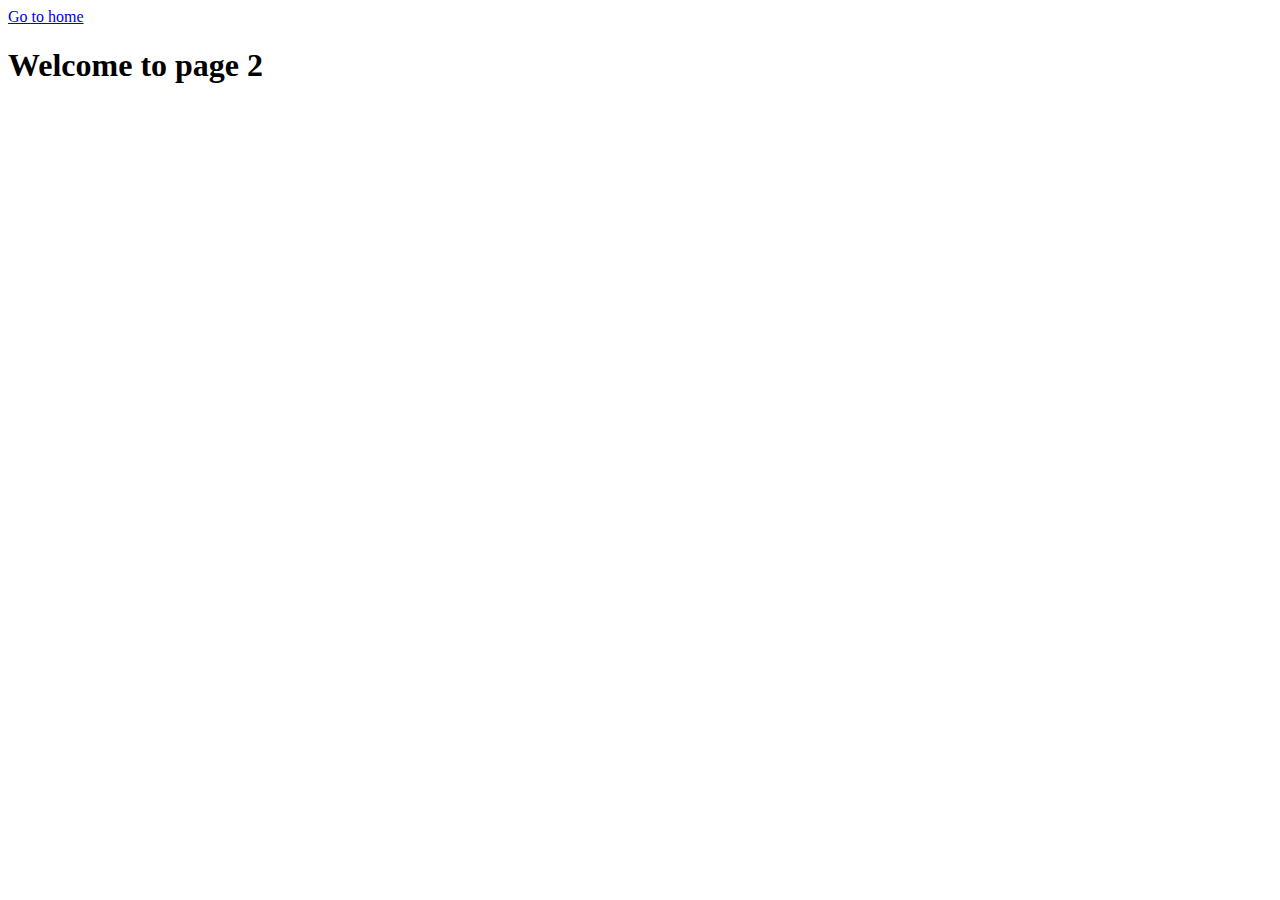
<file: page-2.html>
<!DOCTYPE html>
<html lang="en">
  <head>
    <meta charset="UTF-8" />
    <meta http-equiv="X-UA-Compatible" content="IE=edge" />
    <meta name="viewport" content="width=device-width, initial-scale=1.0" />
    <title>Page 2</title>
  </head>
  <body>
    <section>
      <a href="./index.html">Go to home</a>
      <h1>Welcome to page 2</h1>
    </section>
  </body>
</html>
</file>
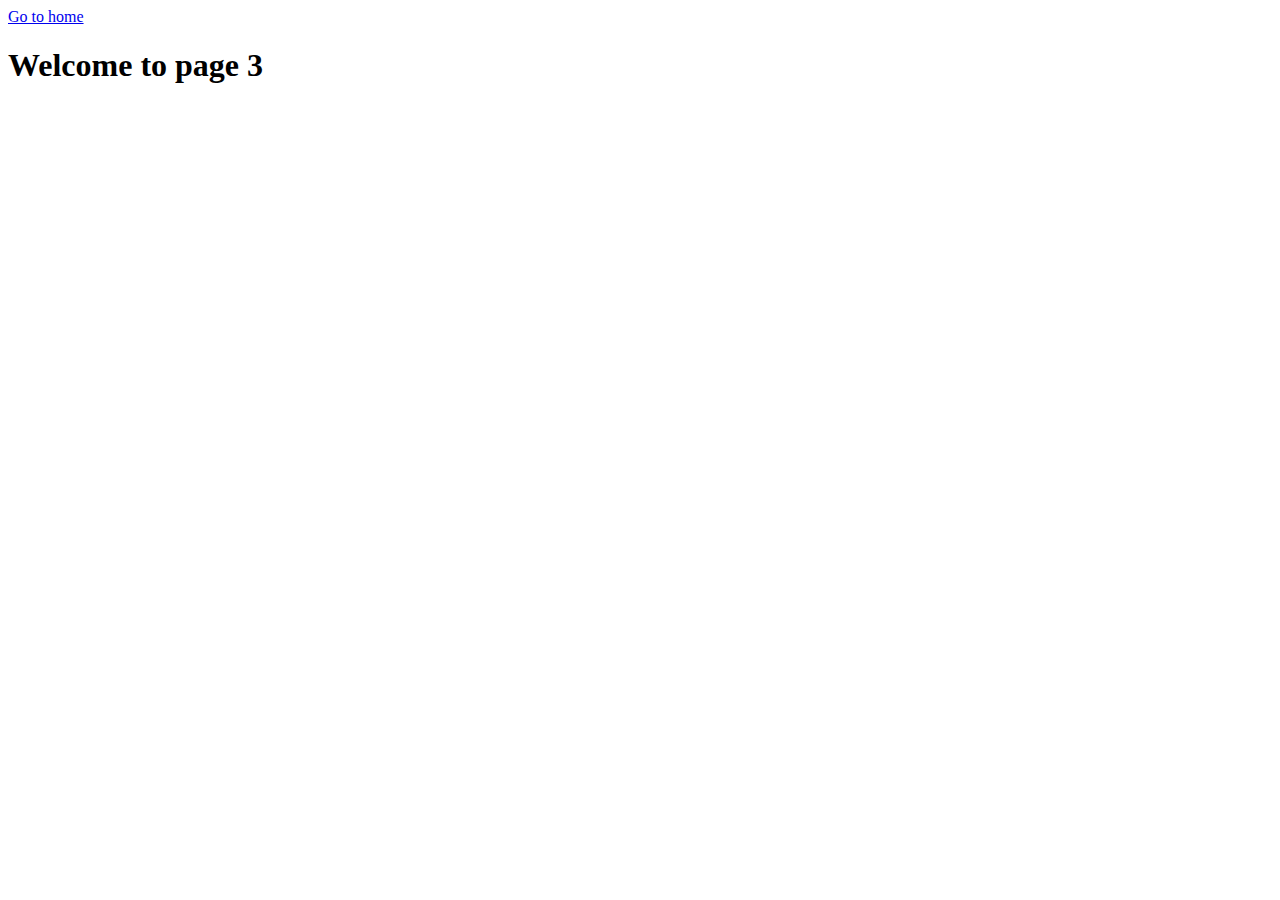
<file: page-3.html>
<!DOCTYPE html>
<html lang="en">
  <head>
    <meta charset="UTF-8" />
    <meta http-equiv="X-UA-Compatible" content="IE=edge" />
    <meta name="viewport" content="width=device-width, initial-scale=1.0" />
    <title>Page 3</title>
  </head>
  <body>
    <section>
      <a href="./index.html">Go to home</a>
      <h1>Welcome to page 3</h1>
    </section>
  </body>
</html>
</file>
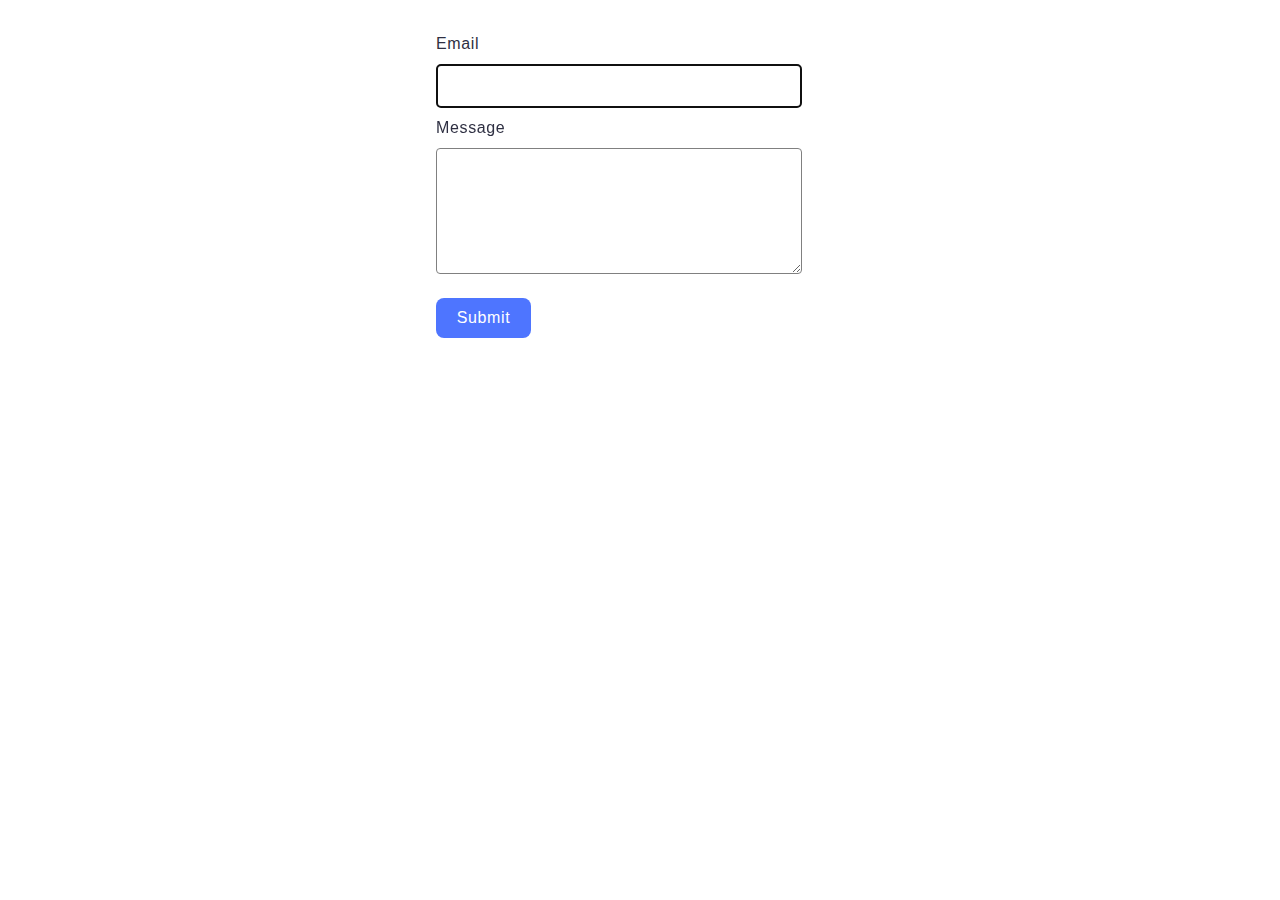
<file: src/2-form.html>
<!DOCTYPE html>
<html lang="en">
<head>
    <meta charset="UTF-8">
    <meta name="viewport" content="width=device-width, initial-scale=1.0">
    <link rel="stylesheet" href="./css/styles9-2.css">
    <title>HW-9/2</title>
</head>
<body>
<form class="feedback-form" autocomplete="off">
    <label class="label">
        Email
        <input class="email" type="email" name="email" autofocus />
    </label>
    <label class="label">
        Message
        <textarea class="text" name="message" rows="8"></textarea>
    </label>
    <button class="btn" type="submit">Submit</button>
</form>

     <script type="module" src="./js/2-form.js"></script>
</body>
</html>
</file>
<file: src/css/styles9-2.css>
.feedback-form{
    display: flex;
    flex-direction: column;
    background-color: #fff;
    border-radius: 8px;
    padding: 24px;
    max-width: 408px;
    margin: 0 auto;
    font-family: "Montserrat", sans-serif;
    font-weight: 400;
    font-size: 16px;
    line-height: 1.5;
    letter-spacing: 0.04em;
    color: #2e2f42;
}

.label{
    display: flex;
    flex-direction: column;
    gap: 8px;
    margin-bottom: 8px;
}

.email{
    border: 1px solid #808080;
    border-radius: 4px;
    width: 360px;
    height: 40px;
}

.text{
    border: 1px solid #808080;
    border-radius: 4px;
    width: 360px;
    resize: vertical;
}

.btn{
    border-radius: 8px;
    padding: 8px 16px;
    width: 95px;
    height: 40px;
    background-color: #4e75ff;
    border: none;
    font-family: "Montserrat", sans-serif;
    font-weight: 500;
    font-size: 16px;
    line-height: 1.5;
    letter-spacing: 0.04em;
    color: #fff;
    margin-top: 16px;
}
</file>
